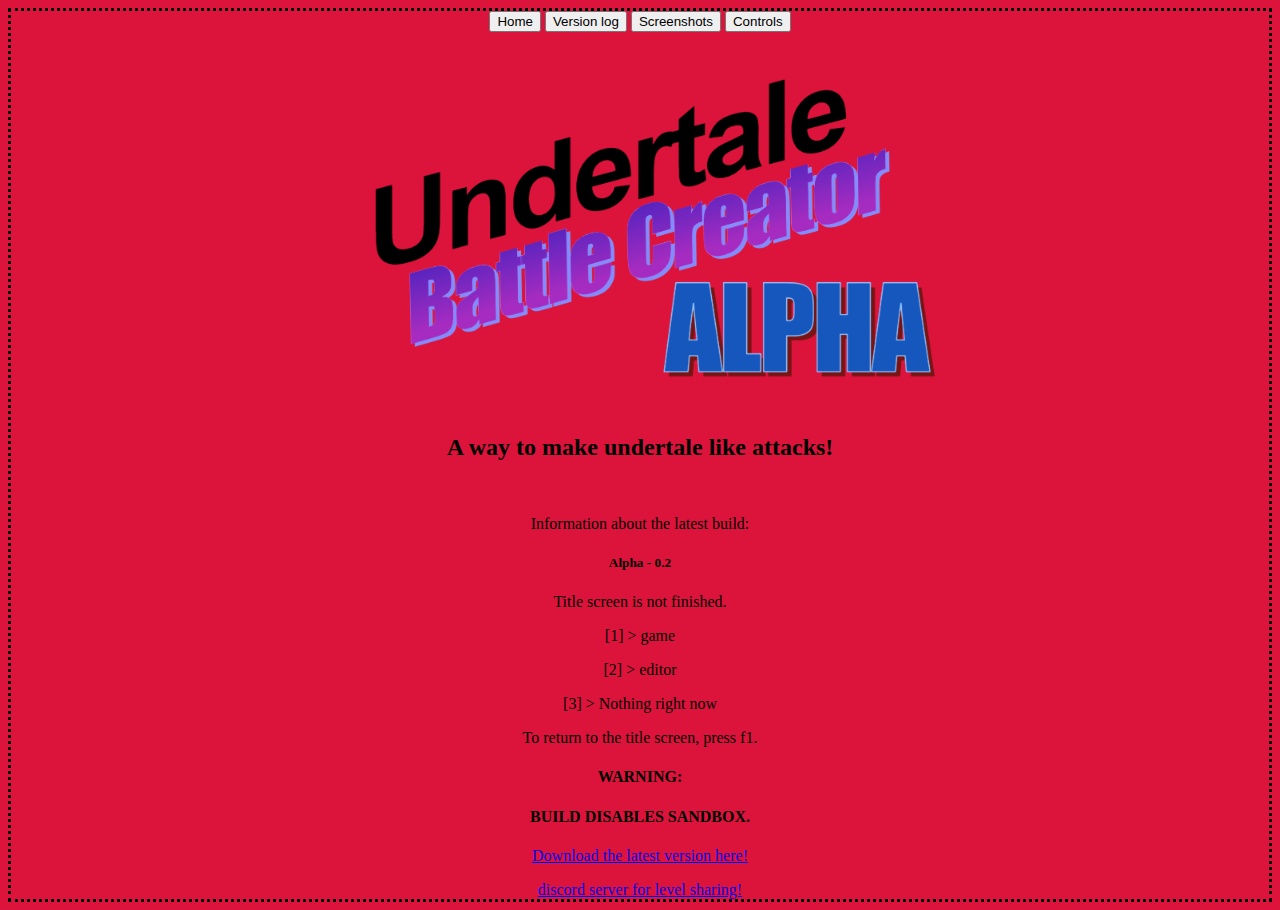
<file: index.html>
<!DOCTYPE html>
<head>
    <link rel="stylesheet" href="styles.css">
</head>
<html>
    <body>
        <button onclick="document.location='index.html'">Home</button>
        <button onclick="document.location='page_0.html'">Version log</button>
        <button onclick="document.location='page_1.html'">Screenshots</button>
        <button onclick="document.location='page_2.html'">Controls</button>

        <img src="images/title.png" alt="Title" style="width:618.6px;height:382px;" class="center_image">
        <h2>A way to make undertale like attacks!</h2>
        <br>
        <p>Information about the latest build:</p>
        <h5>Alpha - 0.2</h5>
        <p>Title screen is not finished.</p>

        <p>[1] > game</p>
        <p>[2] > editor</p>
        <p>[3] > Nothing right now</p>

        <p>To return to the title screen, press f1.</p>

        <h4>WARNING:</h4>
        <h4>BUILD DISABLES SANDBOX.</h4>
        <a href="versions/Undertale battle creator - A-0.2.zip" download><p>Download the latest version here!</p></a>
        <a href="https://discord.gg/uSJAXtgSxG">discord server for level sharing!</a>
    </body>
</html>
</file>
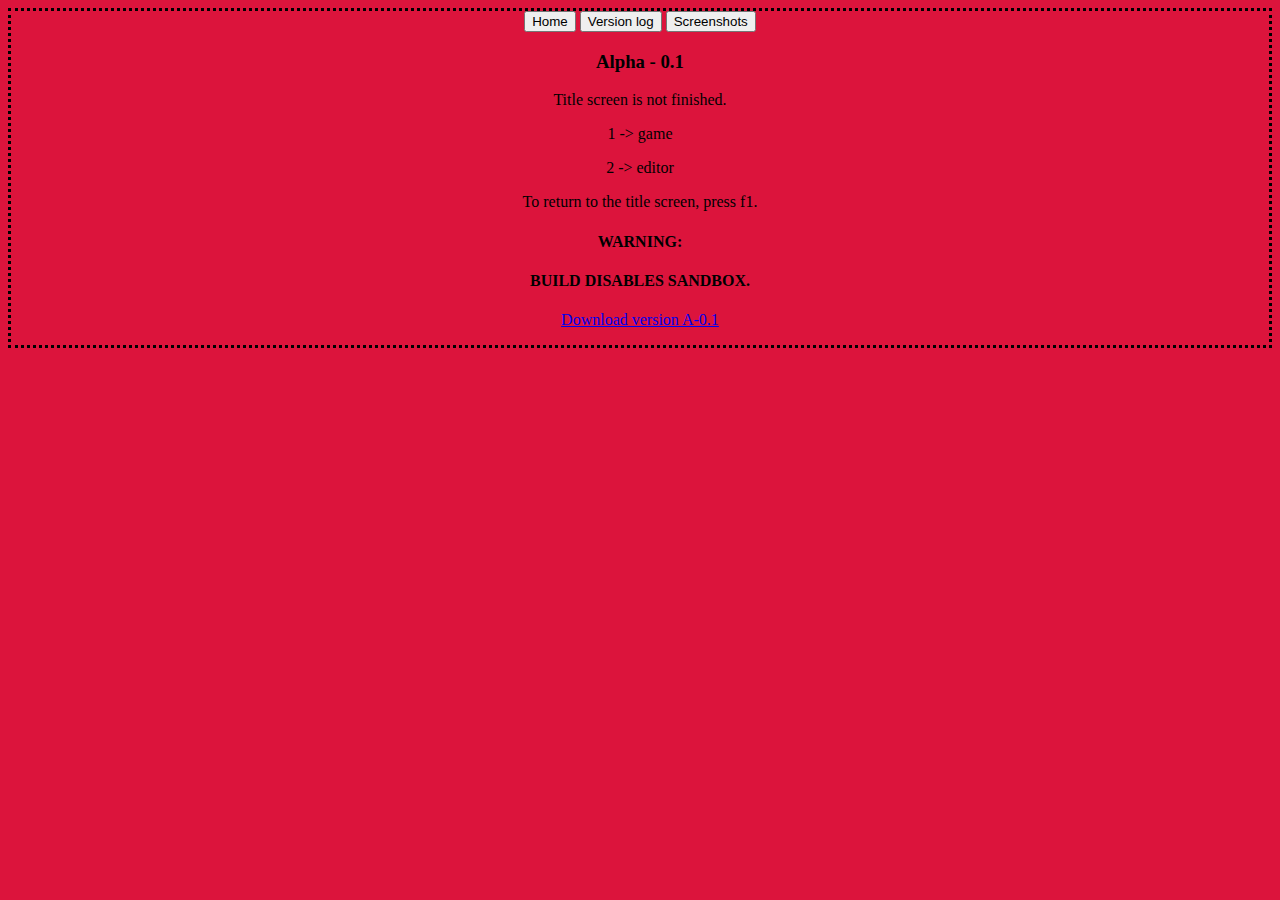
<file: page_0.html>
<!DOCTYPE html>
<head>
    <link rel="stylesheet" href="styles.css">
</head>
<html>
    <body>
        <button onclick="document.location='index.html'">Home</button>
        <button onclick="document.location='page_0.html'">Version log</button>
        <button onclick="document.location='page_1.html'">Screenshots</button>

        <h3>Alpha - 0.1</h3>
        <p>Title screen is not finished.</p>

        <p>1 -> game</p>
        <p>2 -> editor</p>

        <p>To return to the title screen, press f1.</p>

        <h4>WARNING:</h4>
        <h4>BUILD DISABLES SANDBOX.</h4>

        <a href="versions/Undertale battle creator - A-0.1.zip" download><p>Download version A-0.1</p></a>
    </body>
</html>
</file>
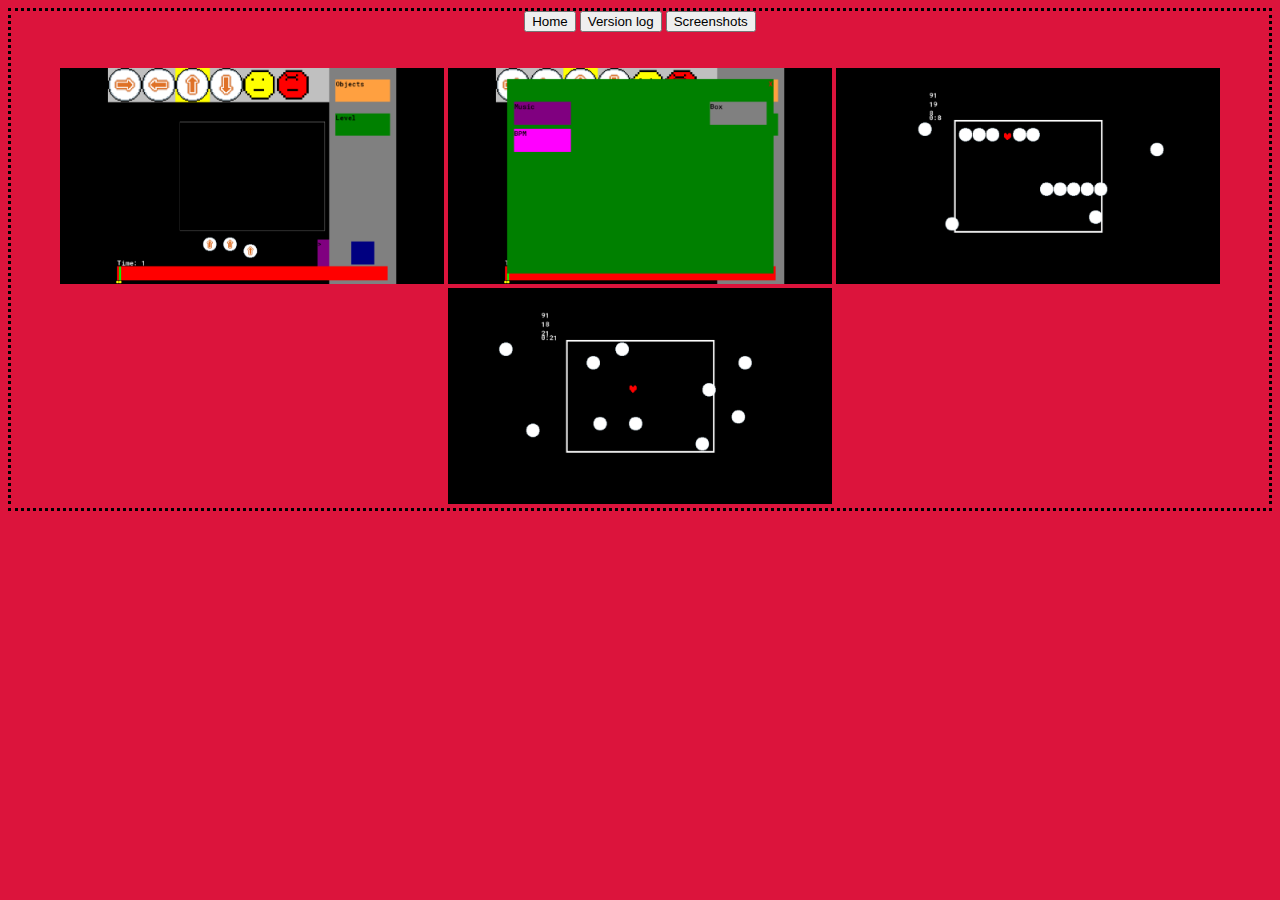
<file: page_1.html>
<!DOCTYPE html>
<head>
    <link rel="stylesheet" href="styles.css">
</head>
<html>
    <body>
        <button onclick="document.location='index.html'">Home</button>
        <button onclick="document.location='page_0.html'">Version log</button>
        <button onclick="document.location='page_1.html'">Screenshots</button>
        <br><br><br>
        <img src="screenshots/A0_1/0.png" alt="Title" style="width:383.8x;height:215.8px;">
        <img src="screenshots/A0_1/1.png" alt="Title" style="width:383.8x;height:215.8px;">
        <img src="screenshots/A0_1/2.png" alt="Title" style="width:383.8x;height:215.8px;">
        <img src="screenshots/A0_1/3.png" alt="Title" style="width:383.8x;height:215.8px;">
    </body>
</html>
</file>
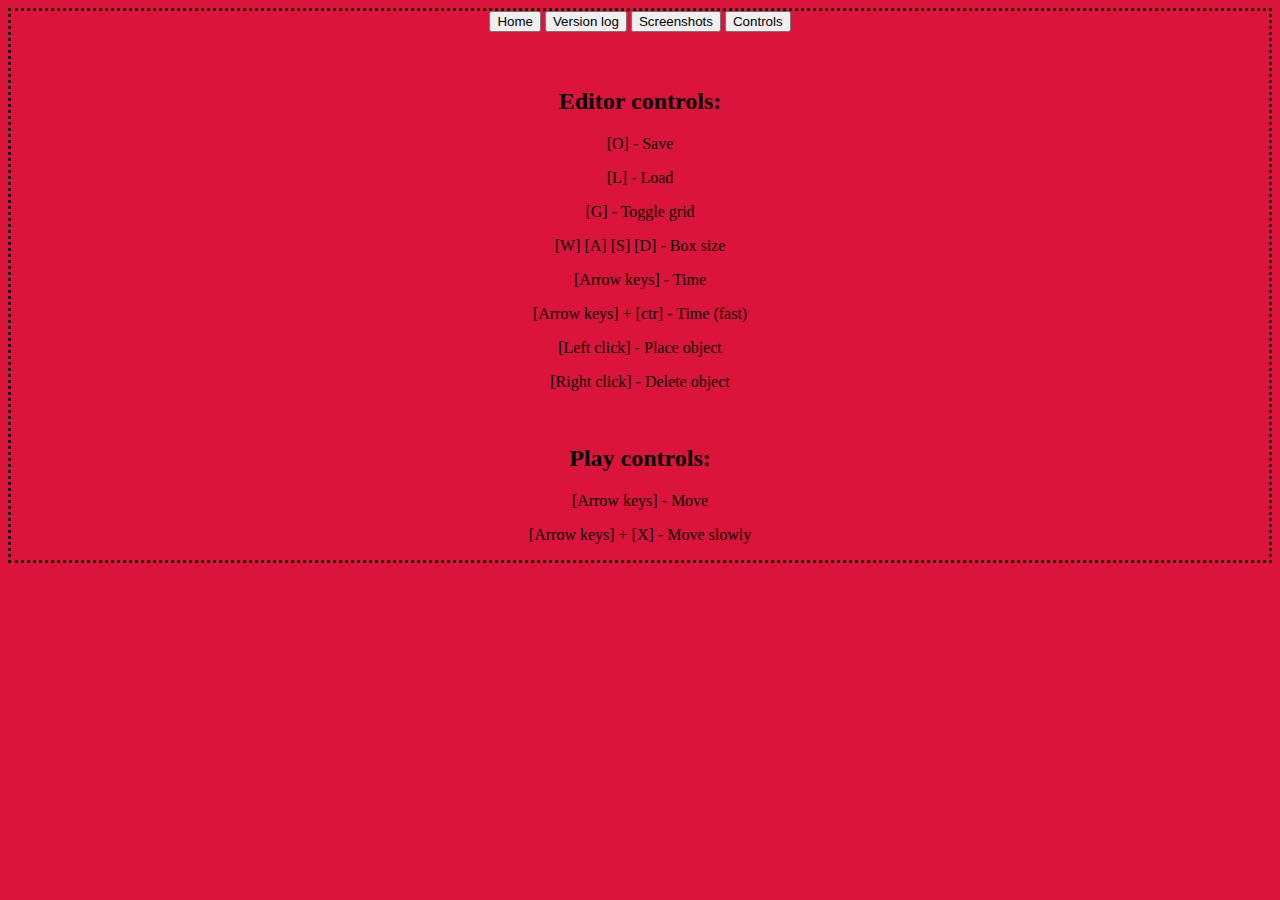
<file: page_2.html>
<!DOCTYPE html>
<head>
    <link rel="stylesheet" href="styles.css">
</head>
<html>
    <body>
        <button onclick="document.location='index.html'">Home</button>
        <button onclick="document.location='page_0.html'">Version log</button>
        <button onclick="document.location='page_1.html'">Screenshots</button>
        <button onclick="document.location='page_2.html'">Controls</button>

        <br><br><br>
        <h2>Editor controls:</h2>
        <p>[O] - Save</p>
        <p>[L] - Load</p>
        <p>[G] - Toggle grid</p>
        <p>[W] [A] [S] [D] - Box size</p>
        <p>[Arrow keys] - Time</p>
        <p>[Arrow keys] + [ctr] - Time (fast)</p>
        <p>[Left click] - Place object</p>
        <p>[Right click] - Delete object</p>
        <br>
        <h2>Play controls:</h2>
        <p>[Arrow keys] - Move</p>
        <p>[Arrow keys] + [X] - Move slowly</p>
    </body>
</html>
</file>
<file: styles.css>
.center_image {
  display: block;
  margin-left: auto;
  margin-right: auto;
  width: 50%;
}

body {
  border-style: dotted;
  background-color:crimson;
  text-align: center;
}
</file>
